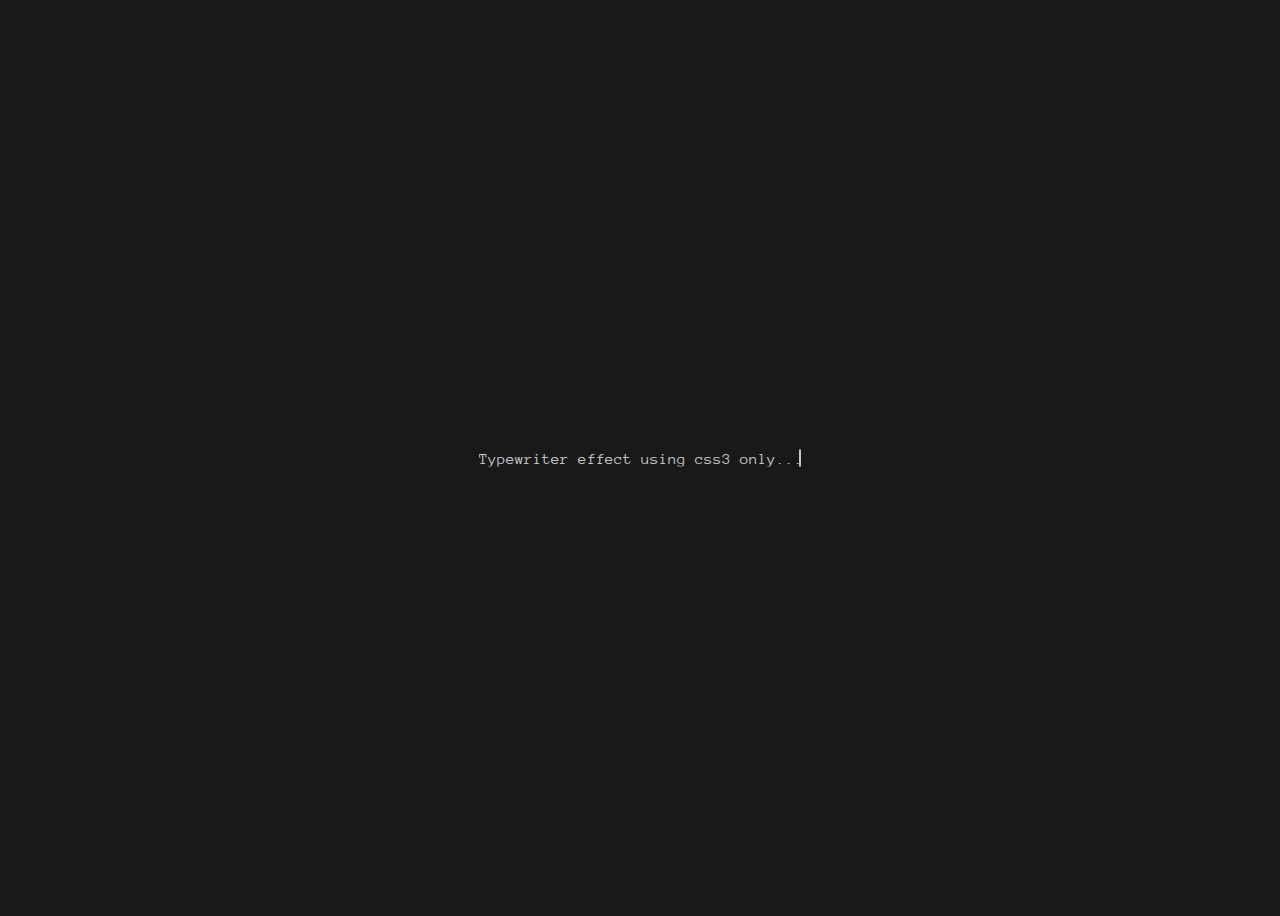
<file: typewriter-css/index.html>
<!DOCTYPE html>
<html lang="en">
<head>
    <meta charset="UTF-8">
    <meta name="viewport" content="width=device-width, initial-scale=1.0">
    <meta http-equiv="X-UA-Compatible" content="ie=edge">
    <link rel="stylesheet" href="main.css">
    <title>Typewriter with CC</title>
</head>
<body>

    <p class="line anim-typewriter">Typewriter effect using css3 only...</p>
    
</body>
</html>
</file>
<file: typewriter-css/main.css>
@import url('https://fonts.googleapis.com/css?family=Anonymous+Pro');

html {
    min-height: 100%;
    overflow: hidden;
}

body {
    height: calc(100vh - 8em);
    padding: 4em;
    color: rgba(255,255,255,0.75);
    font-family: 'Anonymous Pro', monospace;
    background-color: rgba(25,25,25);
}

.line {
    position: relative;
    top: 50%;
    width: 20em;
    margin: 0 auto;
    border-right: 2px solid rgba(255,255,255,0.75);
    font-size: 100%;
    text-align: center;
    white-space: nowrap;
    overflow: hidden;
    transform: translateY(-50%);
}

/*= ANIMATION ===*/
.anim-typewriter {
    animation: typewriter 4s steps(40) 1s normal both,
    blinkTextCursor 500ms steps(40) infinite normal;
}

@keyframes typewriter {
    from {
        width: 0;
    }
    to {
        width: 20em;
    }
}

@keyframes blinkTextCursor {
    from {
        border-right-color: rgba(255,255,255,0.75);
    }
    to {
        border-right-color: transparent;
    }
}
</file>
